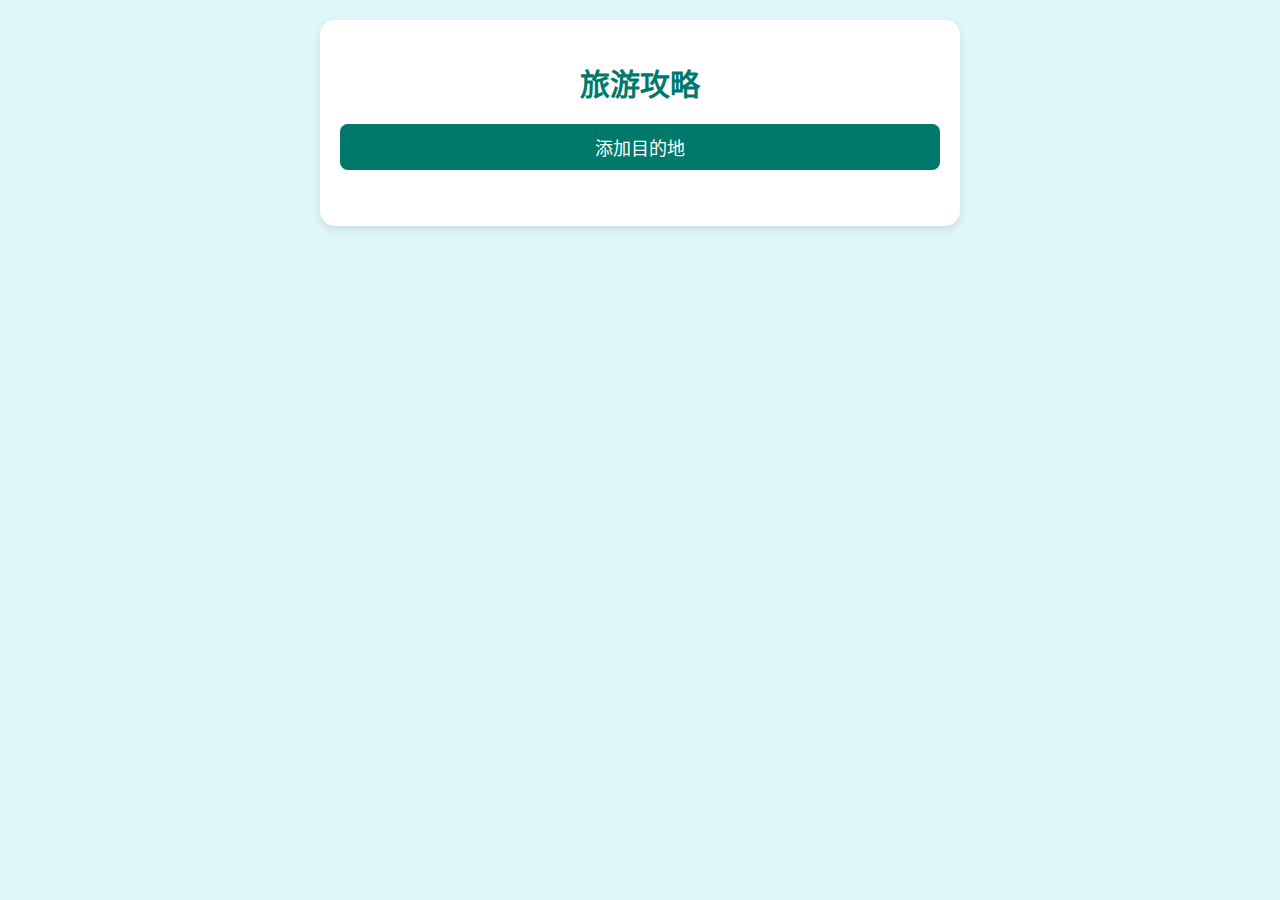
<file: index.html>
<!DOCTYPE html>
<html lang="zh-CN">
<head>
    <meta charset="UTF-8">
    <meta name="viewport" content="width=device-width, initial-scale=1.0">
    <title>旅游攻略</title>
    <link rel="stylesheet" href="styles.css">
    <link rel="manifest" href="manifest.json">
</head>
<body>

    <div class="container">
        <h1>旅游攻略</h1>
        <button id="add-destination">添加目的地</button>
        <ul id="destination-list"></ul>  <!-- 用于展示目的地的列表 -->
    </div>

    <!-- 自定义删除确认模态框 -->
    <div id="confirmation-modal" class="modal">
        <div class="modal-content">
            <p>确定要删除吗？</p>
            <button id="confirm-delete">确定</button>
            <button id="cancel-delete">取消</button>
        </div>
    </div>
<!-- 新增目的地模态框 -->
<div id="add-destination-modal" class="modal">
    <div class="modal-content">
        <h2>请输入目的地名称</h2>
        <input type="text" id="destination-name-input" placeholder="目的地名称" />
        <div class="modal-actions">
            <button id="confirm-add">确认</button>
            <button id="cancel-add">取消</button>
        </div>
    </div>
</div>

    <script src="app.js"></script>  <!-- 引入外部 JS 文件，包含了目的地的添加和删除逻辑 -->
</body>
</html>
</file>
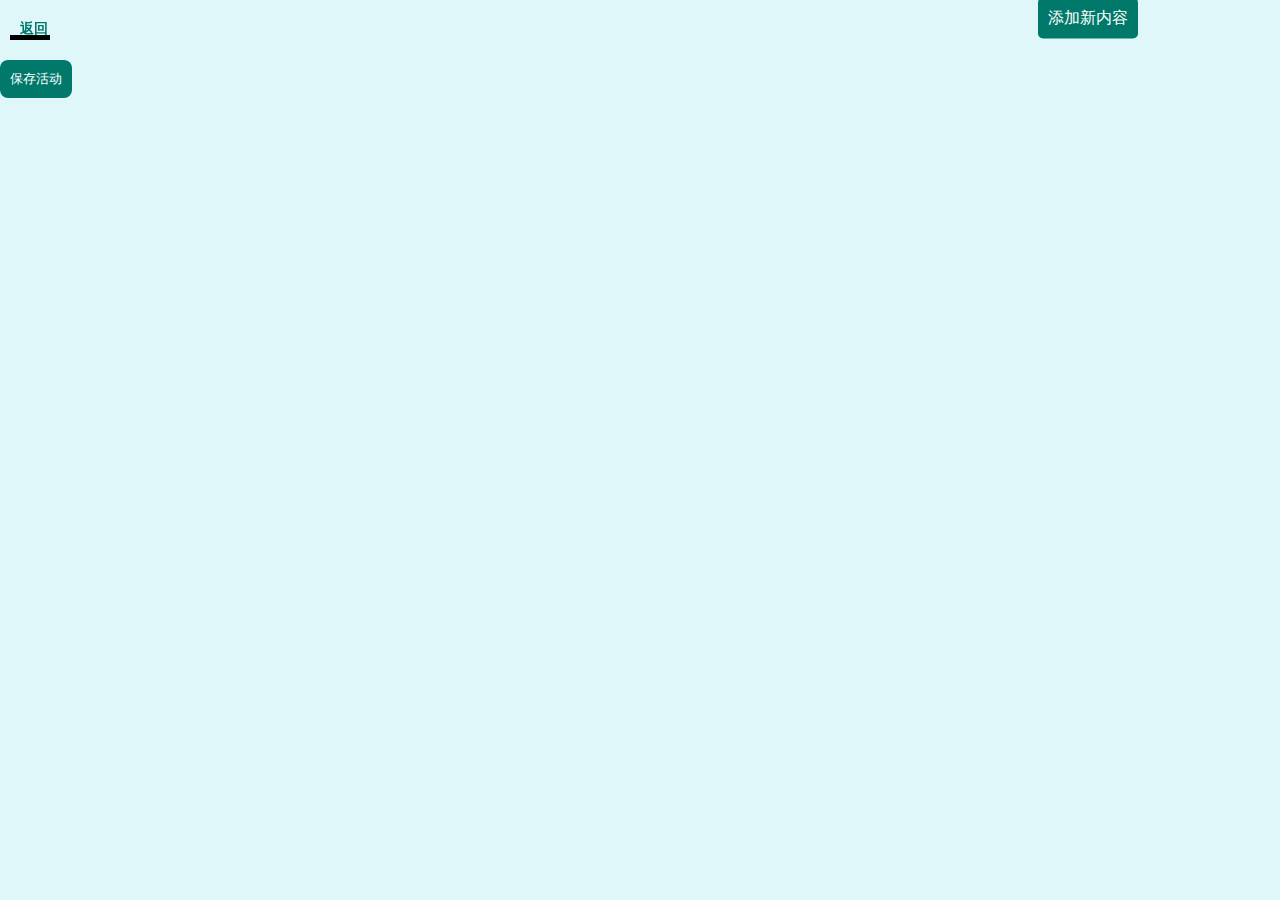
<file: activity-detail.html>
<!DOCTYPE html>
<html lang="zh">
<head>
    <meta charset="UTF-8">
    <meta name="viewport" content="width=device-width, initial-scale=1.0">
    <title>活动详情</title>
    <link rel="stylesheet" href="styles.css">
</head>
<body>

<a class="back-btn" onclick="window.history.back()">返回</a>
<div class="back-hover"></div>

        <h1 id="detail-name"></h1>
         <!-- 添加新内容按钮 -->
        <button id="add-new-content">添加新内容</button>
        <ul id="detail-list"></ul>

<!-- 确认删除弹窗 -->
<div id="delete-modal" class="modal">
    <div class="modal-content">
        <h2>确认删除</h2>
        <p>确定要删除该内容吗？</p>
        <div class="modal-actions">
            <button id="confirm-delete">确认</button>
            <button id="cancel-delete">取消</button>
        </div>
    </div>
</div>


 <div id="save-modal" class="modal">
        <div class="modal-content">
            <h2>确认保存</h2>
            <p>确定要保存所有更改吗？</p>
            <div class="modal-actions">
                <button id="confirm-save">确认保存</button>
                <button id="cancel-save">取消</button>
            </div>
        </div>
    </div>
    
    <!-- 动态内容容器 -->
    <div id="content-container"></div>

    <!-- 保存按钮 -->
    <button id="save-activity">保存活动</button>

    <script src="activity-detail.js"></script>
</body>
</html>
</file>
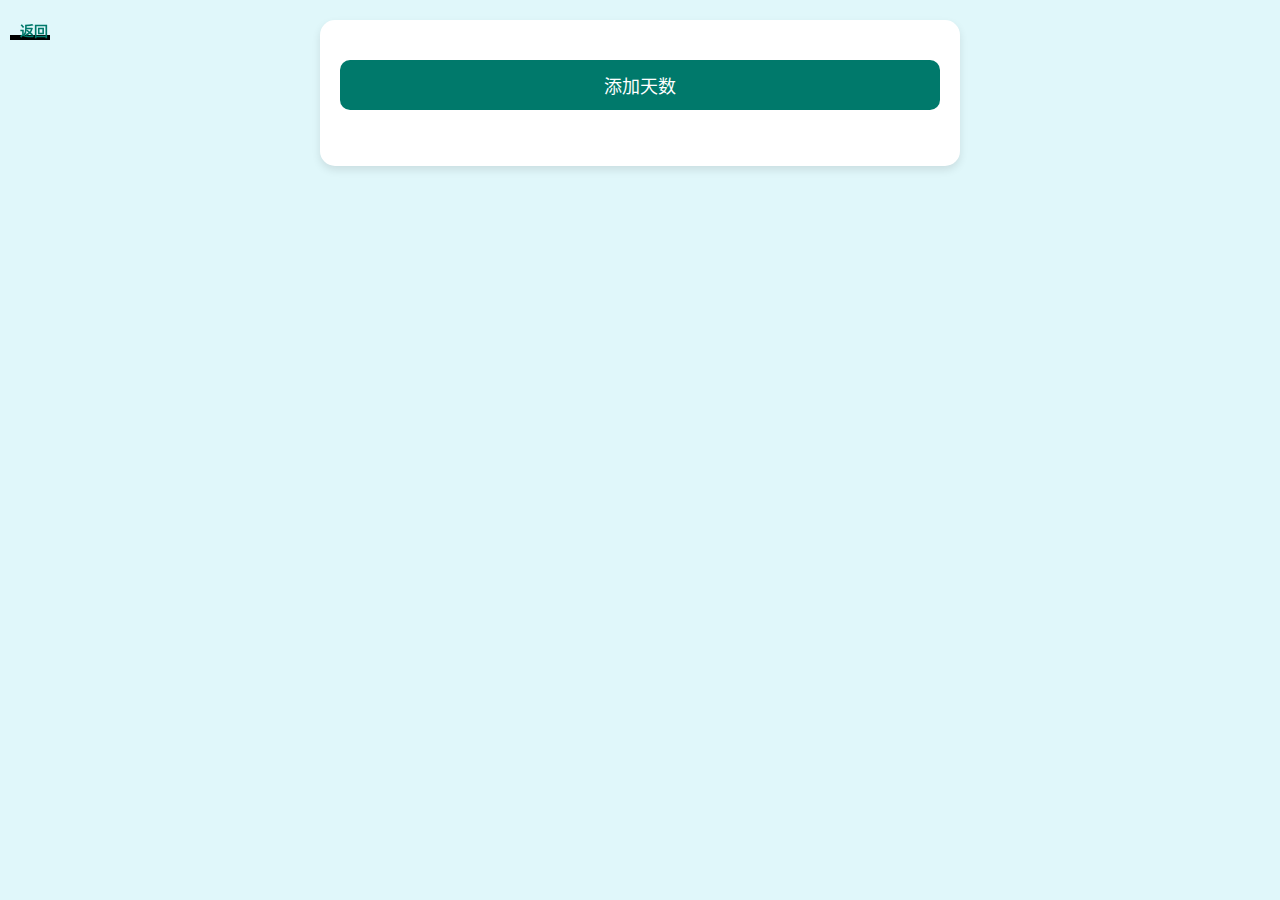
<file: day.html>
<!DOCTYPE html>
<html lang="zh-CN">
<head>
    <meta charset="UTF-8">
    <meta name="viewport" content="width=device-width, initial-scale=1.0">
    <title>行程天数</title>
    <link rel="stylesheet" href="styles.css">
</head>
<body>
 
<a class="back-btn" onclick="window.history.back()">返回</a>
<div class="back-hover"></div>
    <div class="container">
        <h1 id="destination-name"></h1>
        <button id="add-day">添加天数</button>
        <ul id="day-list"></ul>
    </div>

<!-- 在 body 的末尾，container 的外面添加以下代码 -->
<!-- 删除确认弹窗 -->
<div id="delete-modal" class="modal top-modal">
    <div class="modal-content">
        <h2>确认删除</h2>
        <p>确定要删除该天数吗？</p>
        <div class="modal-actions">
            <button id="confirm-delete">确认</button>
            <button id="cancel-delete">取消</button>
        </div>
    </div>
</div>

<!-- 新增天数弹窗 -->
<div id="add-day-modal" class="modal top-modal">
    <div class="modal-content">
        <h2>添加新天数</h2>
        <input type="text" id="day-name-input" placeholder="请输入天数名称">
        <div class="modal-actions">
            <button id="confirm-add-day">确认</button>
            <button id="cancel-add-day">取消</button>
        </div>
    </div>
</div>


    <script src="day.js"></script>
</body>
</html>
</file>
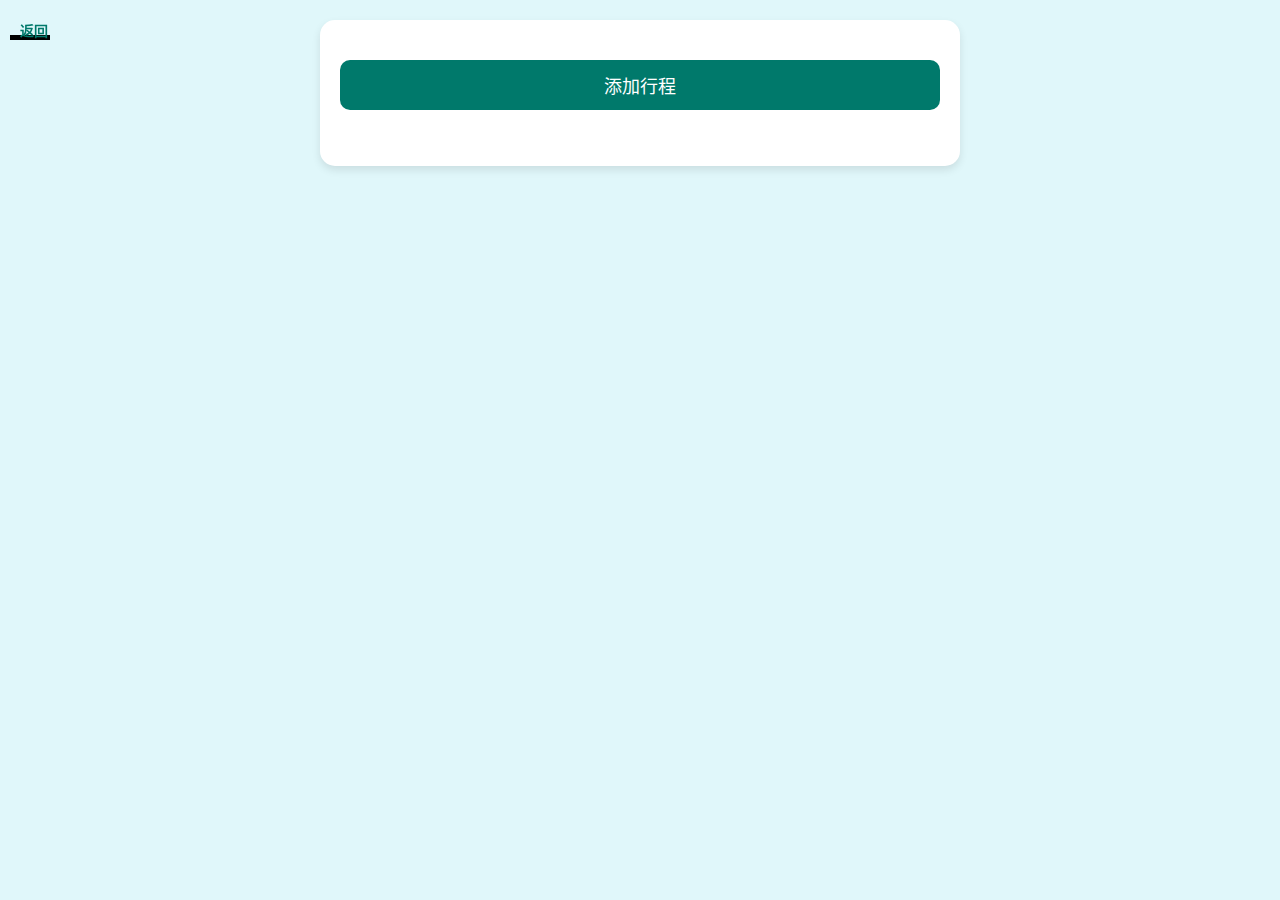
<file: detail.html>
<!DOCTYPE html>
<html lang="zh-CN">
<head>
    <meta charset="UTF-8">
    <meta name="viewport" content="width=device-width, initial-scale=1.0">
    <title>添加活动</title>
    <link rel="stylesheet" href="styles.css">
</head>
<body>
  
<a class="back-btn" onclick="window.history.back()">返回</a>
<div class="back-hover"></div>
    <div class="container">
        <h1 id="day-name"></h1>
        <button id="add-activity">添加行程</button>
        <ul id="activity-list"></ul>
    </div>

<div id="delete-modal" class="modal top-modal">
    <div class="modal-content">
        <h2>确认删除</h2>
        <p>确定要删除该行程吗？</p>
        <div class="modal-actions">
            <button id="confirm-delete">确认</button>
            <button id="cancel-delete">取消</button>
        </div>
    </div>
</div>

<!-- 保存确认弹窗 -->
<div id="save-modal" class="modal">
    <div class="modal-content">
        <h2>确认保存</h2>
        <p>确定要保存所有更改吗？</p>
        <div class="modal-actions">
            <button id="confirm-save">确认保存</button>
            <button id="cancel-save">取消</button>
        </div>
    </div>
</div>






    <script src="detail.js"></script>
</body>
</html>
</file>
<file: styles.css>
/* 通用设置 */
body {
    font-family: 'Arial', sans-serif;
    background-color: #e0f7fa; /* 海洋主题蓝色背景 */
    margin: 0;
    padding: 0;
}

/* 页面容器 */
.container {
    max-width: 600px;
    margin: 20px auto;
    background-color: white;
    padding: 20px;
    border-radius: 15px;
    box-shadow: 0 4px 8px rgba(0, 0, 0, 0.1);
}

/* 标题样式 */
h1 {
    text-align: center;
    font-size: 30px;
    font-weight: bold;
    color: #00796b; /* 深蓝色 */
    margin-bottom: 20px;
}

/* 目的地列表项样式 */
#destination-list {
    list-style: none;
    padding: 0;
}

#destination-list li {
    display: flex;
    justify-content: space-between;
    align-items: center;
    padding: 12px;
    margin-bottom: 10px;
    background-color: #ffffff;
    border-radius: 10px;
    box-shadow: 0 2px 4px rgba(0, 0, 0, 0.1);
}

/* 目的地名称 */
.destination-name {
    font-size: 20px;
    font-weight: bold;
    color: #00796b; /* 深蓝色 */
    flex-grow: 1;
    margin-right: 10px;
}

/* 删除按钮样式 */
.delete-btn {
    background-color: transparent;
    border: none;
    color: #d32f2f; /* 删除按钮颜色为红色 */
    font-size: 18px;
    cursor: pointer;
}

.delete-btn:hover {
    color: #c2185b; /* 悬浮时变为深红色 */
}

/* 添加目的地按钮样式 */
#add-destination {
    width: 100%;
    padding: 10px;
    background-color: #00796b; /* 蓝绿色 */
    color: white;
    font-size: 18px;
    border: none;
    border-radius: 8px;
    cursor: pointer;
}

#add-destination:hover {
    background-color: #004d40; /* 深色悬浮效果 */
}


/* 自定义删除确认模态框样式 */
.modal {
     display: none;
    position: fixed;
    top: 0;
    left: 0;
    width: 100%;
    height: 100%;
    background: rgba(0, 0, 0, 0.5);
    z-index: 1000; /* 确保在最上层 */
    justify-content: center;
    align-items: flex-start; /* 顶部对齐 */
    padding-top: 20%;
}

.modal-content {
   background-color: white;
    padding: 20px;
    border-radius: 15px;
    box-shadow: 0 4px 8px rgba(0, 0, 0, 0.1);
    width: 80%; /* 宽度占屏幕的80% */
    max-width: 400px; /* 最大宽度限制 */
    margin: auto; /* 内容居中 */
    text-align: center; /* 文字居中 */
}

.modal button {
    padding: 10px 15px;
    margin-top: 10px;
    background-color: #00796b;
    color: white;
    border: none;
    border-radius: 5px;
    cursor: pointer;
    font-size: 16px;
    width: 50%; /* 按钮宽度填满 */
}

.modal button:hover {
    background-color: #004d40;
}

.modal-content {
    background-color: #fff;
    padding: 20px;
    border-radius: 8px;
    text-align: center;
    width: 80%;
    max-width: 400px;
}

.modal-actions {
    display: flex;
    flex-start: top;
    margin-top: 20px;
}

.modal-actions button {
    background-color: #4ecdc4;
    color: white;
    border: none;
    padding: 10px 15px;
    border-radius: 5px;
    cursor: pointer;
    font-size: 16px;
}

.modal-actions button:hover {
    background-color: #38b8a1;
}

/* 背景色可以根据设计修改 */
.back-btn:hover {
    color:#00796b; /* 设置鼠标悬浮时的文字颜色 */
}
/* 返回按钮样式 */
.back-btn {
    position: fixed;
    top: 15px;
    left: 10px;
    font-size: 14px;
    font-weight: bold;
    color:#00796b;
    background-color: transparent;
    border: none;
    padding: 5px 10px;
    cursor: pointer;
    z-index: 10; /* 确保返回按钮位于最上层 */
}

/* 悬浮色块 */
.back-hover {
    position: fixed;
    top: 35px; /* 设置色块位置距离返回按钮的下方 */
    left: 10px;
    width: 40px; /* 色块的宽度 */
    height: 5px; /* 色块的高度 */
    background-color: #000; /* 初始为黑色背景 */
    transition: width 0.3s ease, background-color 0.3s ease; /* 添加过渡效果 */
    z-index: 9; /* 确保色块位于按钮下方 */
}

/* 鼠标悬浮在返回按钮上的样式 */
.back-btn:hover + .back-hover {
    width: 100px; /* 当鼠标悬浮时，色块扩展 */
    background-color: #4CAF50; /* 当鼠标悬浮时，色块变为绿色 */
}

.back-btn:hover {
    color: #a0a0a0; /* 修改返回按钮文字颜色 */
}
/* 添加天数按钮样式 */
#add-day {
    width: 100%;
    padding: 12px;
    background-color: #00796b; /* 蓝绿色背景 */
    color: white;
    font-size: 18px;
    border: none;
    border-radius: 10px; /* 圆角 */
    cursor: pointer;
    transition: background-color 0.3s ease, transform 0.2s ease; /* 添加过渡效果 */
}

/* 鼠标悬浮效果 */
#add-day:hover {
    background-color: #004d40; /* 悬浮时的颜色 */
    transform: scale(1.05); /* 悬浮时按钮稍微放大 */
}

/* 鼠标点击效果 */
#add-day:active {
    background-color: #004d40; /* 点击时的颜色 */
    transform: scale(0.98); /* 点击时稍微缩小 */
}
/* 天数列表项样式，类似于目的地列表项 */
#day-list {
    list-style: none;
    padding: 0;
}

#day-list li {
    display: flex;
    justify-content: space-between;
    align-items: center;
    padding: 12px;
    margin-bottom: 10px;
    background-color: #ffffff;
    border-radius: 10px;
    box-shadow: 0 2px 4px rgba(0, 0, 0, 0.1);
}

/* 天数名称 */
.day-name {
    font-size: 20px; /* 字体大小与目的地名称一致 */
    font-weight: bold; /* 加粗 */
    color: #00796b; /* 和目的地名称一致的颜色 */
    flex-grow: 1;
    margin-right: 10px;
}


/* 删除按钮样式 */
.delete-btn {
    background-color: transparent;
    border: none;
    color: #d32f2f; /* 删除按钮颜色为红色 */
    font-size: 18px;
    cursor: pointer;
}

.delete-btn:hover {
    color: #c2185b; /* 悬浮时变为深红色 */
}
/* 修改 input 元素的样式，使其与目的地名称一致 */
.day-name-input {
    font-size: 20px; /* 字体大小与目的地名称一致 */
    font-weight: bold; /* 加粗 */
    color: #00796b; /* 与目的地名称一致的颜色 */
    border: none; /* 去除输入框的边框 */
    background-color: transparent; /* 背景色透明 */
    width: auto; /* 根据内容宽度自动调整 */
    max-width: 200px;
    padding: 0; /* 去除内边距 */
    flex-grow: 1; /* 让它占据剩余的空间 */
}
/* 顶部弹窗专用样式 */
.top-modal {
    align-items: flex-start; /* 把弹窗放在顶部 */
    padding-top: 20%; /* 距离顶部20%的位置 */
}

.top-modal .modal-content {
    background: #fff;
    border-radius: 0 0 15px 15px; /* 底部圆角 */
    box-shadow: 0 8px 16px rgba(0,0,0,0.2);
    width: 100%;
    max-width: none; /* 宽度铺满屏幕 */
    margin-top: 0;
    animation: slideDown 0.3s ease-out; /* 下滑动画 */
}

@keyframes slideDown {
    from { transform: translateY(-100%); }
    to { transform: translateY(0); }
}

/* 添加行程按钮样式 */
body #add-activity {
    width: 100%;
    padding: 12px;
    background-color: #00796b; /* 蓝绿色背景 */
    color: white;
    font-size: 18px;
    border: none;
    border-radius: 10px; /* 圆角 */
    cursor: pointer;
    transition: background-color 0.3s ease, transform 0.2s ease; /* 添加过渡效果 */
}

/* 鼠标悬浮效果 */
#add-activity:hover {
    background-color: #004d40; /* 悬浮时的颜色 */
    transform: scale(1.05); /* 悬浮时按钮稍微放大 */
}

/* 鼠标点击效果 */
#add-activity:active {
    background-color: #004d40; /* 点击时的颜色 */
    transform: scale(0.98); /* 点击时稍微缩小 */
}
/* 行程列表项样式，类似于目的地列表项 */
#activity-list {
    list-style: none;
    padding: 0;
}

#activity-list li {
    display: flex;
    justify-content: space-between;
    align-items: center;
    padding: 12px;
    margin-bottom: 10px;
    background-color: #ffffff;
    border-radius: 10px;
    box-shadow: 0 2px 4px rgba(0, 0, 0, 0.1);
}


/* 添加细节按钮样式 */
body #add-detail {
    width: 100%;
    padding: 12px;
    background-color: #00796b; /* 蓝绿色背景 */
    color: white;
    font-size: 18px;
    border: none;
    border-radius: 10px; /* 圆角 */
    cursor: pointer;
    transition: background-color 0.3s ease, transform 0.2s ease; /* 添加过渡效果 */
}

/* 鼠标悬浮效果 */
#add-detail:hover {
    background-color: #004d40; /* 悬浮时的颜色 */
    transform: scale(1.05); /* 悬浮时按钮稍微放大 */
}

/* 鼠标点击效果 */
#add-detail:active {
    background-color: #004d40; /* 点击时的颜色 */
    transform: scale(0.98); /* 点击时稍微缩小 */
}
/* 行程列表项样式，类似于目的地列表项 */
#detail-list {
    list-style: none;
    padding: 0;
}

#detail-list li {
    display: flex;
    justify-content: space-between;
    align-items: center;
    padding: 12px;
    margin-bottom: 10px;
    background-color: #ffffff;
    border-radius: 10px;
    box-shadow: 0 2px 4px rgba(0, 0, 0, 0.1);
}
/* 每个内容项的样式 */
.content-item {
    margin-bottom: 20px; /* 每个内容项之间的间距 */
    padding: 10px;
    border: 1px solid #ddd;
    border-radius: 8px;
}

/* 每个输入框、textarea、文件上传框都占一行 */
.content-item input[type="text"],
.content-item textarea,
.content-item input[type="file"] {
    width: 100%; /* 让每个输入框占满一整行 */
    padding: 8px;
    margin-bottom: 10px; /* 每个输入框的下边距 */
    border-radius: 5px;
    border: 1px solid #ccc;
}

/* 图片预览样式 */
.content-item div {
    margin-top: 10px;
    margin-bottom: 10px;
}

/* 删除按钮样式 */
.content-item button {
    background-color: #d32f2f;
    color: white;
    border: none;
    padding: 8px 12px;
    border-radius: 5px;
    cursor: pointer;
}

.content-item button:hover {
    background-color: #c2185b;
}

/* 确保按钮样式 */
button {
    background-color: #00796b;
    color: white;
    padding: 10px;
    border: none;
    border-radius: 8px;
    cursor: pointer;
    margin-bottom: 20px;
}

button:hover {
    background-color: #004d40;
}

/* 为容器设置间距 */
#content-container {
    padding: 20px;
}

/* 为内容容器设置最大宽度 */
#content-container {
    max-width: 800px;
    margin: 0 auto;
}

/* 使用flexbox来将按钮居中 */
#add-new-content {
  position: fixed;      
    display: block; /* 使按钮为块级元素 */
    width: 100px; /* 设置按钮的宽度，可以根据需要调整 */
    padding: 10px; /* 给按钮添加内边距 */
    background-color: #00796b; /* 保持原本的颜色 */
    color: white;
    font-size: 16px; /* 保持原本的大小 */
    border: none;
    border-radius: 5px; /* 添加圆角 */
    text-align: center; /* 确保按钮文本居中 */
    cursor: pointer;
    position: fixed; /* 固定定位 */
    top: 2%; /* 从屏幕顶部50%的位置开始 */
    left: 85%; /* 从屏幕左边50%的位置开始 */
    transform: translate(-50%, -50%); /* 将按钮本身的中心与页面的中心对齐 */
 }

/* 鼠标悬浮时 */
#add-new-content:hover {
    background-color: #004d40; /* 悬浮时颜色 */
    transform: scale(1.05) translate(-50%, -50%); /* 增加按钮放大效果 */
}

/* 鼠标点击时 */
#add-new-content:active {
    background-color: #004d40; /* 点击时颜色 */
    transform: scale(0.98) translate(-50%, -50%); /* 点击时缩小效果 */
}
</file>
